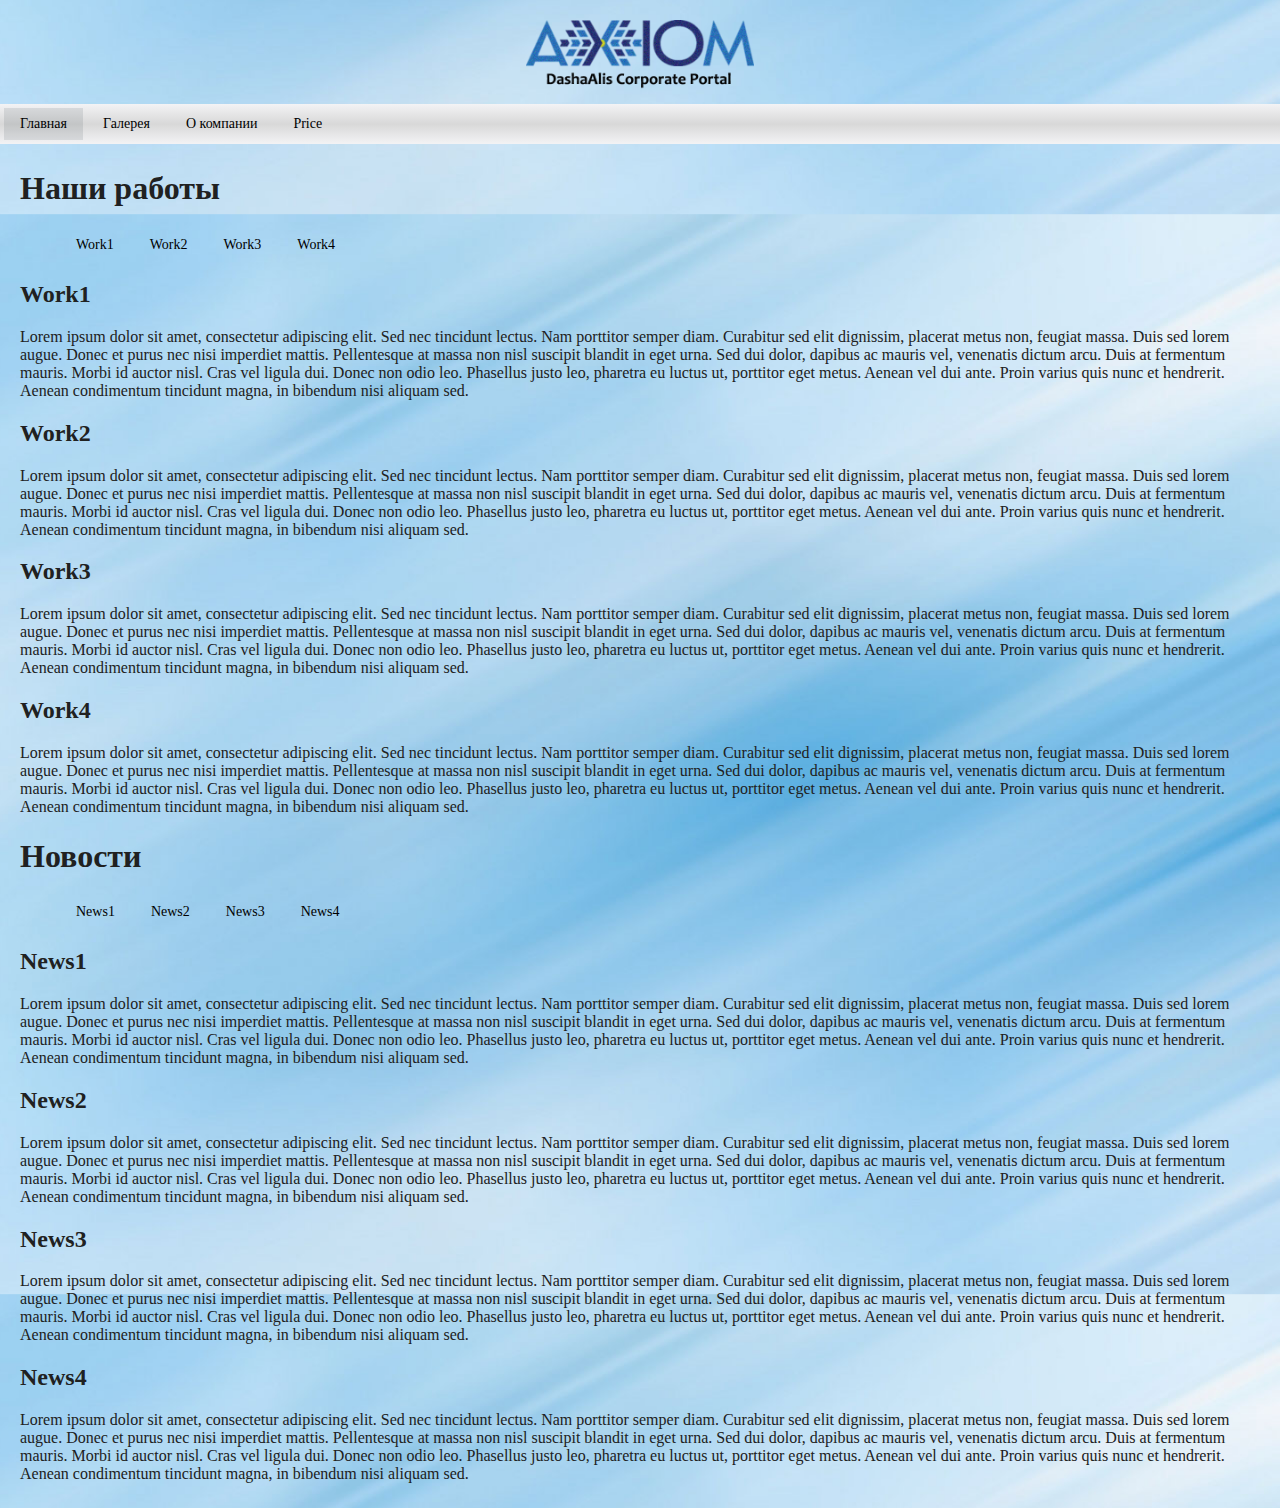
<file: index.html>
<!DOCTYPE html>
<html lang="en">
	<head>
		<meta charset="UTF-8">
		<meta name="viewport" content="width=device-width, initial-scale=1.0">
		<meta http-equiv="X-UA-Compatible" content="ie=edge">
		<link rel="stylesheet" href="style.css">
		<title>Axiom - Dasha Alishchuk Corporate Portal</title>
	</head>
	<body>
		<header>
			<img class="logo" src="logo-corporate.png"/>
		</header>
		<nav>
			<ul>
				<li class="dropdown active">
					<a href="index.html" class="dropbtn"> Главная</a>
					<div class="dropdown-content">
						<a href="index.html#works">Наши работы</a>
						<a href="index.html#news">Новости</a>
					</div>
				</li>
				<li> <a href="gallery.html"> Галерея</a> </li>
				<li> <a href="about.html"> О компании</a> </li>
				<li> <a href="price.html"> Price</a> </li>
			</ul>
		</nav>
		<div class="main">
			<div class="page-content">
				<h1 id="works">Наши работы</h1>
				<ul class="article-list">
					<li> <a href="#work1">Work1</a></li>
					<li> <a href="#work2">Work2</a></li>
					<li> <a href="#work3">Work3</a></li>
					<li> <a href="#work4">Work4</a></li>
				</ul>
				<div class="article" id="work1">
					<h2>Work1</h2>
					Lorem ipsum dolor sit amet, consectetur adipiscing elit. Sed nec tincidunt lectus. Nam porttitor semper diam.
					Curabitur sed elit dignissim, placerat metus non, feugiat massa. Duis sed lorem augue. Donec et purus nec nisi
					imperdiet mattis. Pellentesque at massa non nisl suscipit blandit in eget urna. Sed dui dolor, dapibus ac mauris
					vel, venenatis dictum arcu. Duis at fermentum mauris. Morbi id auctor nisl. Cras vel ligula dui. Donec non odio
					leo. Phasellus justo leo, pharetra eu luctus ut, porttitor eget metus. Aenean vel dui ante. Proin varius quis
					nunc et hendrerit. Aenean condimentum tincidunt magna, in bibendum nisi aliquam sed.
				</div>
				<div class="article" id="work2">
					<h2>Work2</h2>
					Lorem ipsum dolor sit amet, consectetur adipiscing elit. Sed nec tincidunt lectus. Nam porttitor semper diam.
					Curabitur sed elit dignissim, placerat metus non, feugiat massa. Duis sed lorem augue. Donec et purus nec nisi
					imperdiet mattis. Pellentesque at massa non nisl suscipit blandit in eget urna. Sed dui dolor, dapibus ac mauris
					vel, venenatis dictum arcu. Duis at fermentum mauris. Morbi id auctor nisl. Cras vel ligula dui. Donec non odio
					leo. Phasellus justo leo, pharetra eu luctus ut, porttitor eget metus. Aenean vel dui ante. Proin varius quis
					nunc et hendrerit. Aenean condimentum tincidunt magna, in bibendum nisi aliquam sed.
				</div>
				<div class="article" id="work3">
					<h2>Work3</h2>
					Lorem ipsum dolor sit amet, consectetur adipiscing elit. Sed nec tincidunt lectus. Nam porttitor semper diam.
					Curabitur sed elit dignissim, placerat metus non, feugiat massa. Duis sed lorem augue. Donec et purus nec nisi
					imperdiet mattis. Pellentesque at massa non nisl suscipit blandit in eget urna. Sed dui dolor, dapibus ac mauris
					vel, venenatis dictum arcu. Duis at fermentum mauris. Morbi id auctor nisl. Cras vel ligula dui. Donec non odio
					leo. Phasellus justo leo, pharetra eu luctus ut, porttitor eget metus. Aenean vel dui ante. Proin varius quis
					nunc et hendrerit. Aenean condimentum tincidunt magna, in bibendum nisi aliquam sed.
				</div>
				<div class="article" id="work4">
					<h2>Work4</h2>
					Lorem ipsum dolor sit amet, consectetur adipiscing elit. Sed nec tincidunt lectus. Nam porttitor semper diam.
					Curabitur sed elit dignissim, placerat metus non, feugiat massa. Duis sed lorem augue. Donec et purus nec nisi
					imperdiet mattis. Pellentesque at massa non nisl suscipit blandit in eget urna. Sed dui dolor, dapibus ac mauris
					vel, venenatis dictum arcu. Duis at fermentum mauris. Morbi id auctor nisl. Cras vel ligula dui. Donec non odio
					leo. Phasellus justo leo, pharetra eu luctus ut, porttitor eget metus. Aenean vel dui ante. Proin varius quis
					nunc et hendrerit. Aenean condimentum tincidunt magna, in bibendum nisi aliquam sed.
				</div>
				<h1 id="news">Новости</h1>
				<ul class="article-list">
					<li> <a href="#news1">News1</a></li>
					<li> <a href="#news2">News2</a></li>
					<li> <a href="#news3">News3</a></li>
					<li> <a href="#news4">News4</a></li>
				</ul>
				<div class="article" id="news1">
					<h2>News1</h2>
					Lorem ipsum dolor sit amet, consectetur adipiscing elit. Sed nec tincidunt lectus. Nam porttitor semper diam.
					Curabitur sed elit dignissim, placerat metus non, feugiat massa. Duis sed lorem augue. Donec et purus nec nisi
					imperdiet mattis. Pellentesque at massa non nisl suscipit blandit in eget urna. Sed dui dolor, dapibus ac mauris
					vel, venenatis dictum arcu. Duis at fermentum mauris. Morbi id auctor nisl. Cras vel ligula dui. Donec non odio
					leo. Phasellus justo leo, pharetra eu luctus ut, porttitor eget metus. Aenean vel dui ante. Proin varius quis
					nunc et hendrerit. Aenean condimentum tincidunt magna, in bibendum nisi aliquam sed.
				</div>
				<div class="article" id="news2">
					<h2>News2</h2>
					Lorem ipsum dolor sit amet, consectetur adipiscing elit. Sed nec tincidunt lectus. Nam porttitor semper diam.
					Curabitur sed elit dignissim, placerat metus non, feugiat massa. Duis sed lorem augue. Donec et purus nec nisi
					imperdiet mattis. Pellentesque at massa non nisl suscipit blandit in eget urna. Sed dui dolor, dapibus ac mauris
					vel, venenatis dictum arcu. Duis at fermentum mauris. Morbi id auctor nisl. Cras vel ligula dui. Donec non odio
					leo. Phasellus justo leo, pharetra eu luctus ut, porttitor eget metus. Aenean vel dui ante. Proin varius quis
					nunc et hendrerit. Aenean condimentum tincidunt magna, in bibendum nisi aliquam sed.
				</div>
				<div class="article" id="news3">
					<h2>News3</h2>
					Lorem ipsum dolor sit amet, consectetur adipiscing elit. Sed nec tincidunt lectus. Nam porttitor semper diam.
					Curabitur sed elit dignissim, placerat metus non, feugiat massa. Duis sed lorem augue. Donec et purus nec nisi
					imperdiet mattis. Pellentesque at massa non nisl suscipit blandit in eget urna. Sed dui dolor, dapibus ac mauris
					vel, venenatis dictum arcu. Duis at fermentum mauris. Morbi id auctor nisl. Cras vel ligula dui. Donec non odio
					leo. Phasellus justo leo, pharetra eu luctus ut, porttitor eget metus. Aenean vel dui ante. Proin varius quis
					nunc et hendrerit. Aenean condimentum tincidunt magna, in bibendum nisi aliquam sed.
				</div>
				<div class="article" id="news4">
					<h2>News4</h2>
					Lorem ipsum dolor sit amet, consectetur adipiscing elit. Sed nec tincidunt lectus. Nam porttitor semper diam.
					Curabitur sed elit dignissim, placerat metus non, feugiat massa. Duis sed lorem augue. Donec et purus nec nisi
					imperdiet mattis. Pellentesque at massa non nisl suscipit blandit in eget urna. Sed dui dolor, dapibus ac mauris
					vel, venenatis dictum arcu. Duis at fermentum mauris. Morbi id auctor nisl. Cras vel ligula dui. Donec non odio
					leo. Phasellus justo leo, pharetra eu luctus ut, porttitor eget metus. Aenean vel dui ante. Proin varius quis
					nunc et hendrerit. Aenean condimentum tincidunt magna, in bibendum nisi aliquam sed.
				</div>
			</div>
		</div>
		</div>
	</body>
</html>
</file>
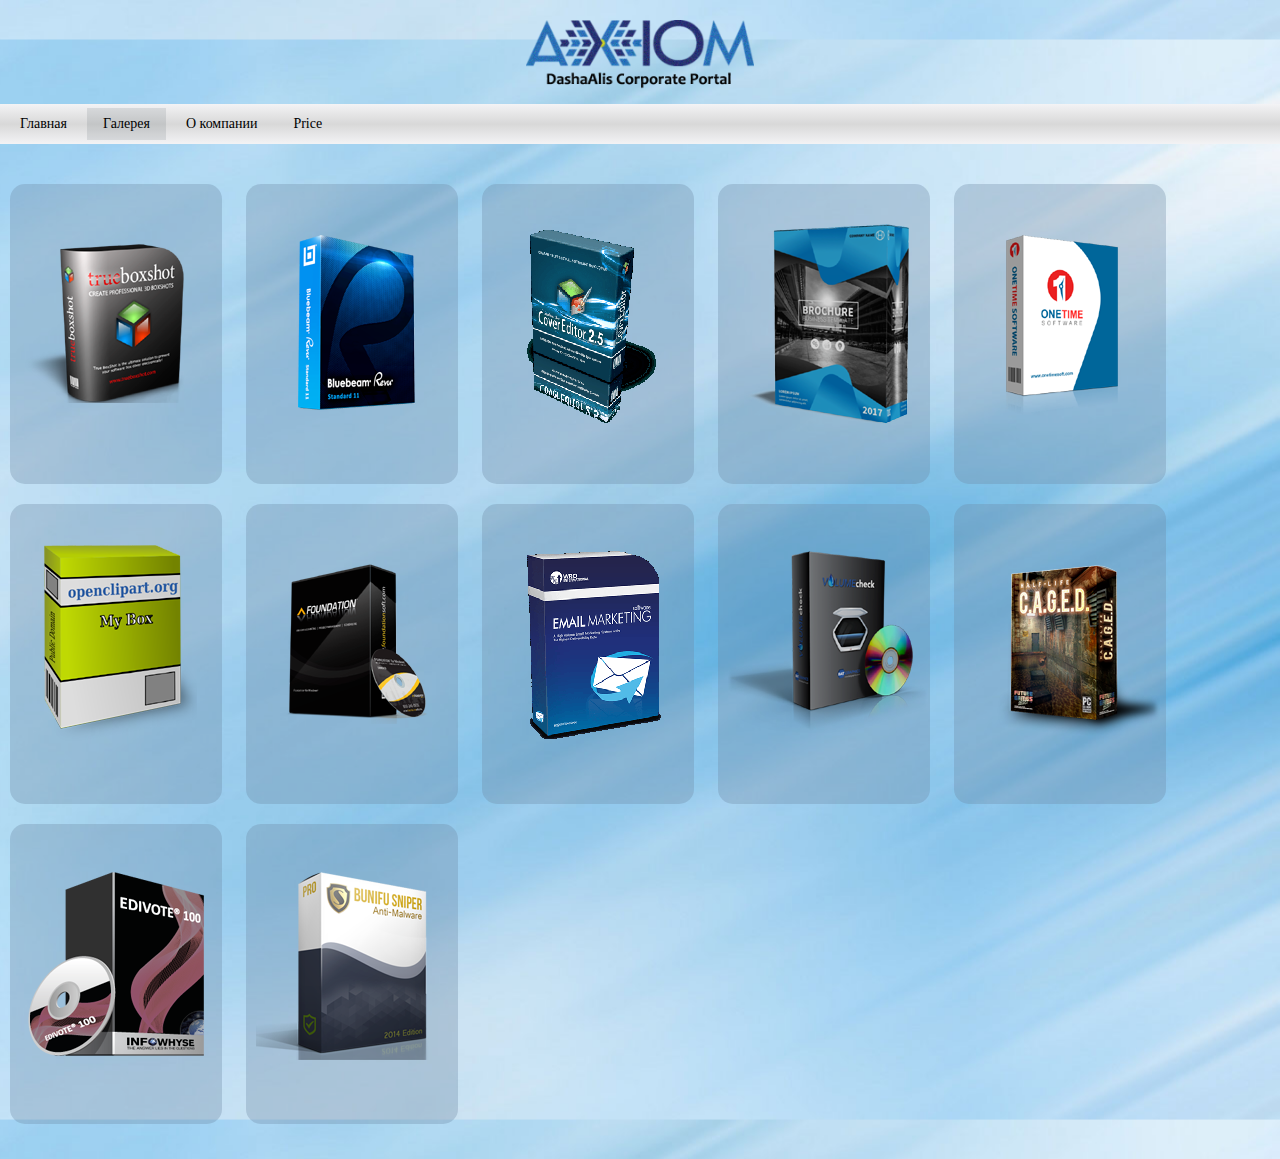
<file: gallery.html>
<!DOCTYPE html>
<html lang="en">
	<head>
		<meta charset="UTF-8">
		<meta name="viewport" content="width=device-width, initial-scale=1.0">
		<meta http-equiv="X-UA-Compatible" content="ie=edge">
		<link rel="stylesheet" href="style.css">
		<title>Axiom - Dasha Alishchuk Corporate Portal</title>
	</head>
	<body>
		<header>
			<img class="logo" src="logo-corporate.png"/>
		</header>
		<nav>
			<ul>
				<li class="dropdown">
					<a href="index.html" class="dropbtn"> Главная</a>
					<div class="dropdown-content">
						<a href="index.html#works">Мои работы</a>
						<a href="index.html#news">Новости</a>
					</div>
				</li>
				<li class="active"> <a href="gallery.html"> Галерея</a> </li>
				<li> <a href="about.html"> О компании</a> </li>
				<li> <a href="price.html"> Price</a> </li>
			</ul>
		</nav>
		<div class="main gallery-body">
			<div class="gallery">
        <div><img src="gallery/img1.png"></div>
        <div><img src="gallery/img2.png"></div>
        <div><img src="gallery/img3.png"></div>
        <div><img src="gallery/img4.png"></div>
        <div><img src="gallery/img5.png"></div>
        <div><img src="gallery/img6.png"></div>
        <div><img src="gallery/img7.png"></div>
        <div><img src="gallery/img8.png"></div>
        <div><img src="gallery/img9.png"></div>
        <div><img src="gallery/img10.png"></div>
        <div><img src="gallery/img11.png"></div>
        <div><img src="gallery/img12.png"></div>
      </div>
		</div>
	</body>
</html>
</file>
<file: style.css>
body {
  background-color: #c8d0dc;
  background-image: url(bg.jpg);
  background-position: right;
  color: #202121;
  margin: 0;
  padding: 20px 0px;
  font-size: 16px;
}

header {
  text-align: center;
}

header img.logo {
  height: 80px;
}

nav ul {
  list-style-type: none;
  margin: 0;
  padding: 0;
  width: 100%;
  padding: 4px;
  background-image: linear-gradient(#f3f3f5,#d8d8d8,#f3f3f5);
}

li {
  display: inline-block;
  font-size: 14px;
}

li.active {
  background-color: #35424e1f;
}

li a {
  display: block;
  color: #000;
  padding: 8px 16px;
  text-decoration: none;
  transition: background-color 300ms ease;
}

li a:hover {
  background-color: #555;
  color: white;
}

.dropdown {
  position: relative;
  display: inline-block;
}

.dropdown-content {
  display: none;
  position: absolute;
  background-color: #f9f9f9;
  min-width: 160px;
  box-shadow: 0px 8px 16px 0px rgba(0,0,0,0.2);
  padding: 12px 16px;
  z-index: 1;
}

.dropdown:hover .dropdown-content {
  display: block;
}

div.main {
  padding: 5px 20px;
}

.gallery {
  padding-top: 25px;
}

div.main.gallery-body {
  padding: 5px 0;
}

div.gallery > div {
  display: inline-block;
  background-color: #6d89a554;
  border-radius: 15px;
  width: 192px;
  height: 280px;
  padding: 10px;
  margin: 10px;
  transition: background-color 300ms ease;
}

div.gallery > div:hover {
  background-color: #376ea554;
  box-shadow: 0 0 10px rgba(0,0,0,0.5);
}

.main .about-wrap {
  display: flex;
  align-items: center;
  justify-content: center;
  flex-wrap: wrap;
}

.main .about-wrap div {
  width: 400px;
  padding: 20px;
}

.growing-text {
  font-size: 52px;
  justify-content: center;
}

.table-price {
  width: 98%;
  margin: auto;
  min-height: 340px;
  text-align: center;
  background: #fff;
  border-radius: 6px;
  border: 1px gray solid;
}

.table-price td {
  border: 1px gray solid;
  padding: 5px;
}

.table-price td:first-child {
  text-align: left;
  padding-left: 20px;
}
</file>
